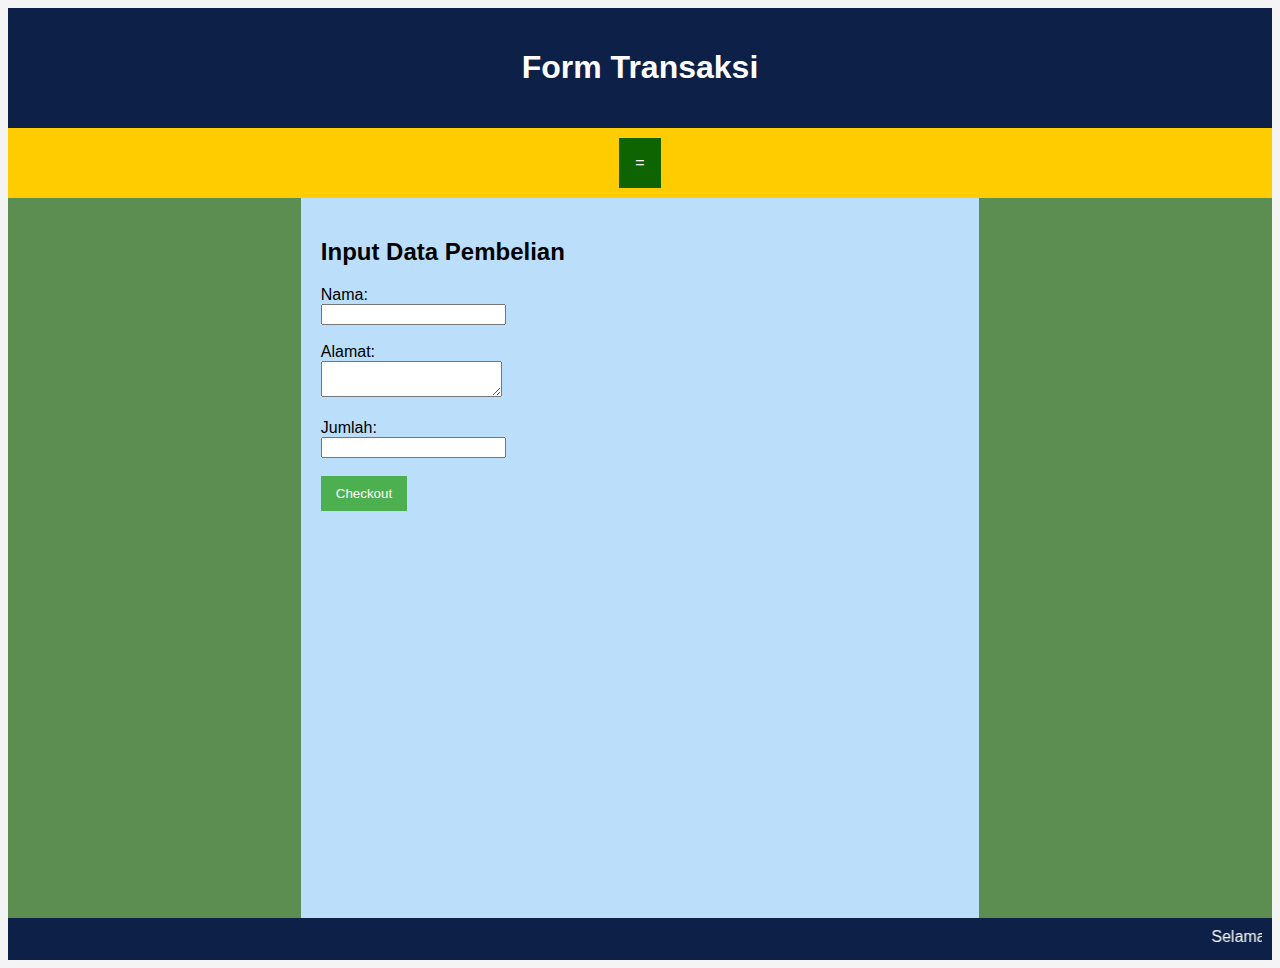
<file: transaksi.html>
<!DOCTYPE html>
<html>
<head>
    <title>Form Transaksi</title>
    <link rel="stylesheet" href="style.css">
    <script src="script.js"></script>
</head>
<body>
<header>
    <h1>Form Transaksi</h1>
</header>

<nav>
   <div class="dropdown">
  <button class="dropbtn">=</button>
  <div class="dropdown-content">
    <a href="index.html">Produk</a>
    <a href="kontak.html">Kontak</a>
  </div>
</div>
</nav>

<div class="container">
    <div class="sidebar"></div>
    <div class="content">
        <h2>Input Data Pembelian</h2>
        <form onsubmit="prosesTransaksi(); return false;">
            <label>Nama:</label><br>
            <input type="text" id="nama" required><br><br>
            <label>Alamat:</label><br>
            <textarea id="alamat" required></textarea><br><br>
            <label>Jumlah:</label><br>
            <input type="number" id="jumlah" min="1" required><br><br>
            <button type="submit">Checkout</button>
        </form>
    </div>
    <div class="sidebar"></div>
</div>

<footer>
    <marquee>Selamat datang di Toko Online kami!</marquee>
</footer>
</body>
</html>
</file>
<file: style.css>
{
    margin: 0;
    padding: 0;
    box-sizing: border-box;
}
body {
    font-family: Arial, sans-serif;
    background-color: #f4f4f4;
}
header, footer {
    background-color: #0d2047;
    color: white;
    text-align: center;
    padding: 20px;
}
nav {
    background-color: #ffcc00;
    text-align: center;
    padding: 10px;
}
nav a {
    color: black;
    margin: 0 15px;
    text-decoration: none;
    font-weight: bold;
}
.container {
    display: flex;
    min-height: 80vh;
}
.sidebar {
    width: 20%;
    padding: 20px;
    background-color: #5b8e50;
}
.content {
    flex: 1;
    padding: 20px;
    background-color: #bbdefb;
}
footer {
    background-color:#0d2047;
    padding: 10px;
    text-align: center;
}
button {
    padding: 10px 15px;
    background-color: #4caf50;
    color: white;
    border: none;
    cursor: pointer;
}
button:hover {
    background-color: #45a049;
}
.dropbtn {
  background-color: #0d6400;
  color: white;
  padding: 16px;
  font-size: 16px;
  border: none;
  outline: 3cm;outline-color:black;outline-width: 2cm;
}

.dropdown {
  position: relative;
  display: inline-block;
}

.dropdown-content {
  display: none;
  position: absolute;
  background-color: #f1f1f1;
  min-width: 160px;
  box-shadow: 0px 8px 16px 0px rgba(0,0,0,0.2);
  z-index: 1;
}

.dropdown-content a {
  color: black;
  padding: 12px 16px;
  text-decoration: none;
  display: block;
}

.dropdown-content a:hover {background-color: #ddd;}

.dropdown:hover .dropdown-content {display: block;}

.dropdown:hover .dropbtn {background-color: #3e8e41;}
</file>
